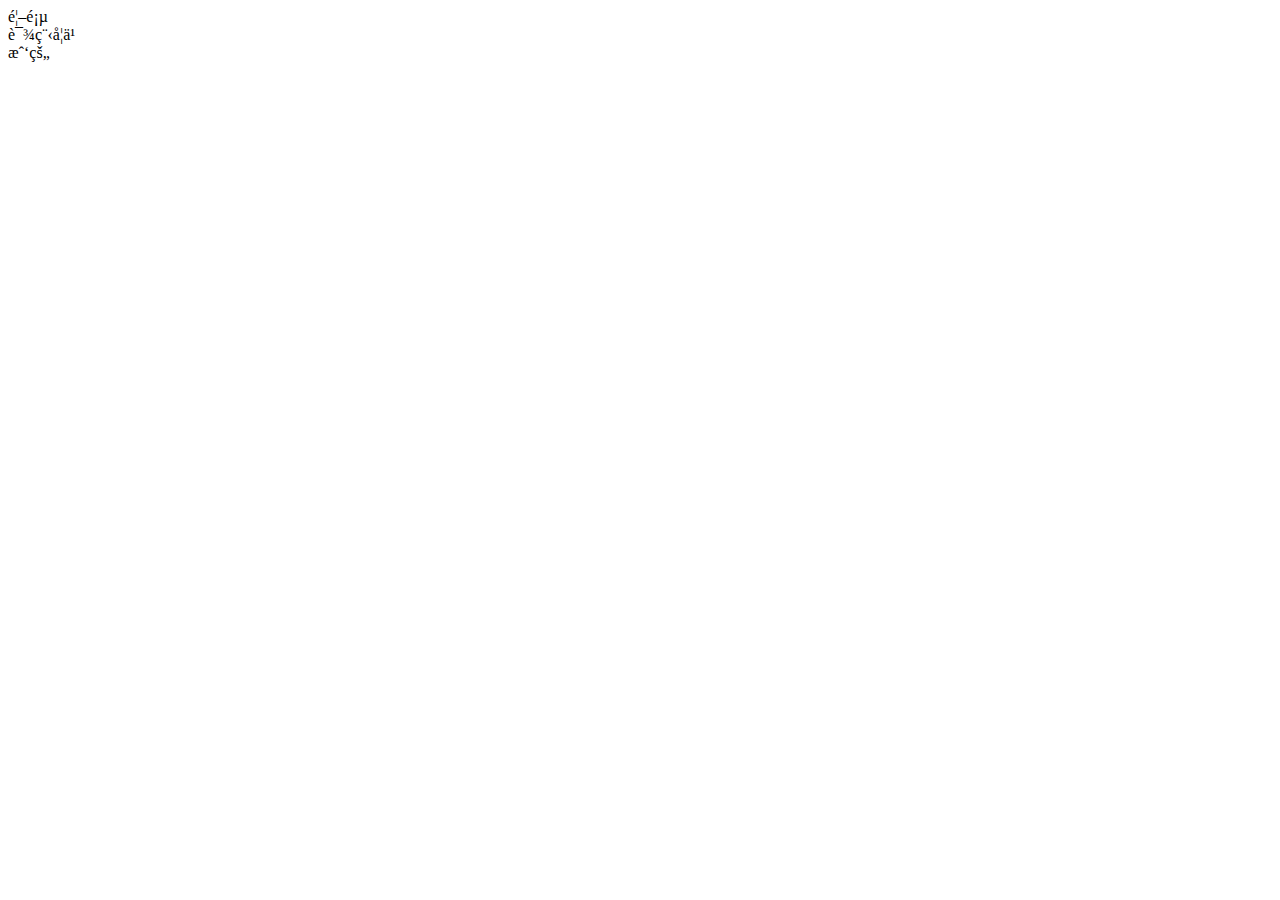
<file: footer.html>
<!-- <!DOCTYPE html>
<html>
	<head>
		<meta charset="utf-8">
		<title></title>
		<link rel="stylesheet" type="text/css" href="css/footer.css"/>
		<link rel="stylesheet" type="text/css" href="css/style.css"/>
	</head>
	<body>
		<div class="content"> -->
			<div class="foot">
				<div class="title">首页</div>
				<div>课程学习</div>
				<div>我的</div>
			</div>
		<!-- </div>
	</body>
</html> -->
</file>
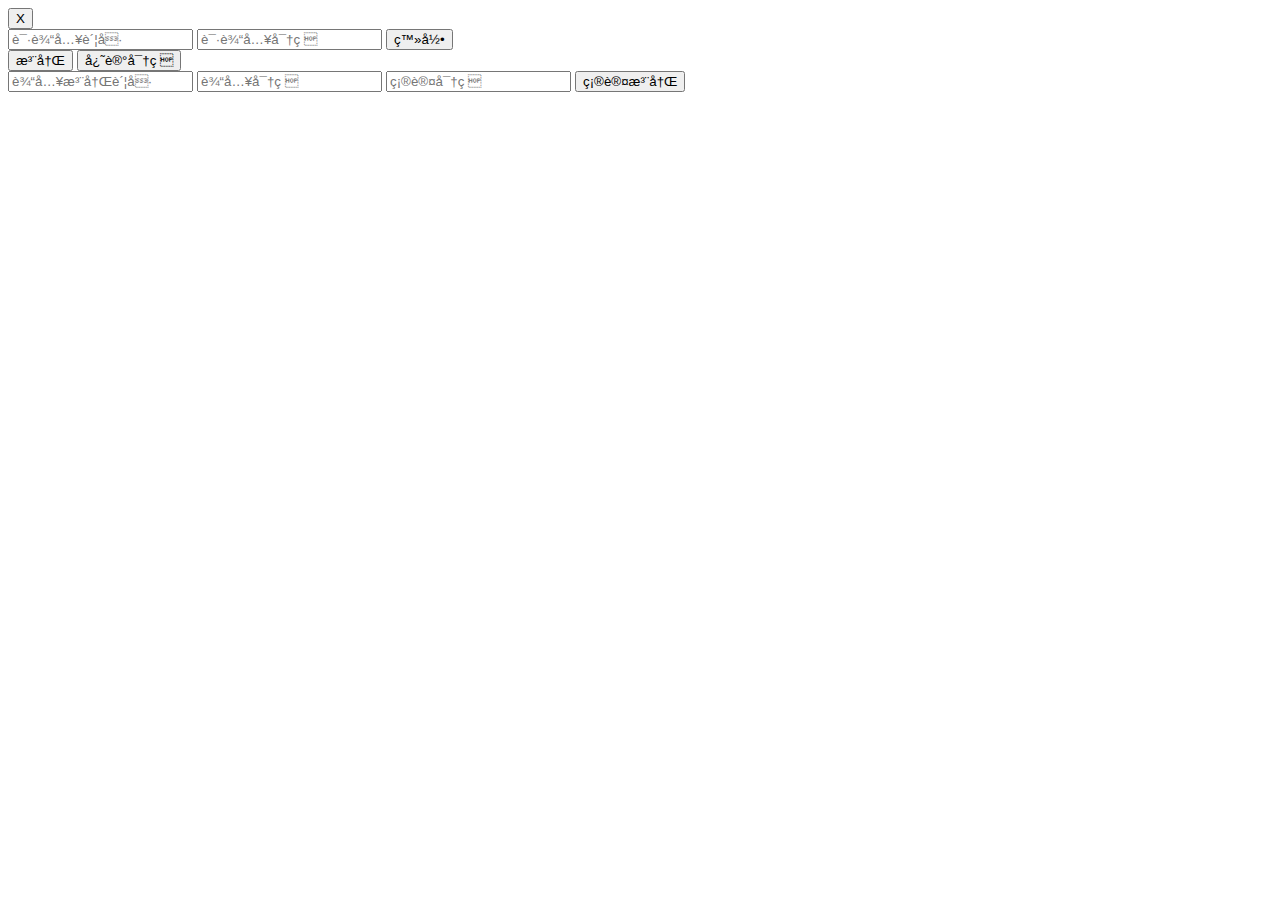
<file: login.html>
<!-- <!DOCTYPE html>
<html>
	<head>
		<meta charset="utf-8">
		<title></title>
	<link rel="stylesheet" type="text/css" href="css/login.css"/>
	<script src="js/jquery.min.js" type="text/javascript" charset="utf-8"></script>
	</head>
	<body > -->	
		<div class="background">
			<div class="title">
				<button class="X">
					X
				</button>
			</div>
			<div class="lpt">
				<input class="c"  type="text" name="input-control" id="card" value="" placeholder="请输入账号"/>
				<input class="c"  type="password" name="input-control" id="pass" value="" placeholder="请输入密码"/>
				<button class="c"> 
				<span>登录</span>
				</button>
				<div class="bottom">
					<button id="zhuce" class="e">
						注册
					</button>
					<button id="zhuce" class="f">
						忘记密码
					</button>
				</div>
			</div>
			
			<div class="zpt zlactive">
				<div class="">
					<input type="tel" name="" id="zcard" value=""  placeholder="输入注册账号" />
					<input type="password" name="" id="zpwd" value=""  placeholder="输入密码" />
					<input type="password" name="" id="zqpwd" value=""  placeholder="确认密码" />
					<input type="button" name="" id="check" value="确认注册" />
				</div>
			</div>
		</div>
	<script src="js/login.js"></script>
<!-- 	</body>
</html> -->
</file>
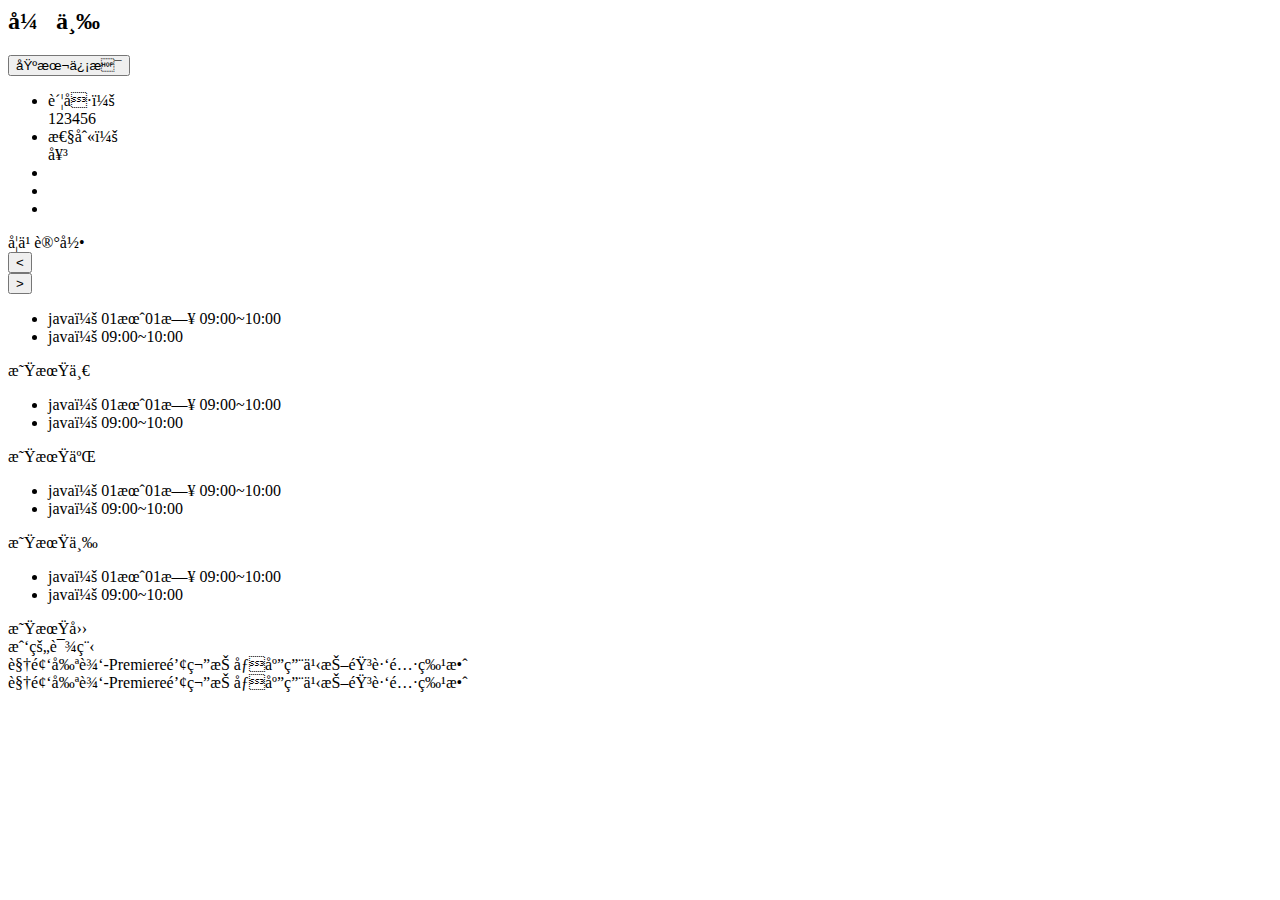
<file: my.html>
<!-- <!DOCTYPE html>
<html>
	<head>
		<meta charset="utf-8">
		<title></title>
		<script src="js/jquery-3.2.1.min.js" type="text/javascript" charset="utf-8"></script>
		<link rel="stylesheet" type="text/css" href="css/style.css"/>
		<link rel="stylesheet" type="text/css" href="css/footer.css"/>
		<link rel="stylesheet" type="text/css" href="css/my.css"/>
	</head>
	<body>
		<div class="content"> -->
			<div class="userinfo">
				<div class="left">
					<div class="headimg"></div>
					<div class="uname">
						<h2>张&nbsp;&nbsp;三</h2>
					</div>
				</div>
				<div class="right">
					<div class="utitle">
						<button>基本信息</button>
					</div>
					<div class="info">
						<ul>
							<li>
								<div class="label"><span>账号：</span></div>
								<div class="nr" id="uid"><span>123456</span></div>
							</li>
							<li>
								<div class="label" ><span>性别：</span></div>
								<div class="nr" contenteditable="true" id="usex"><span>女</span></div>
							</li>
							<li></li>
							<li></li>
							<li></li>
						</ul>
					</div>
				</div>
			</div>
			<div class="shistory">
				
				<div class="title">
					<span>学习记录</span>
				</div>
				<div class="left-spet">
					<button><</button>
				</div>
				
				<div class="right-spet">
					<button>></button>
				</div>
				<div class="main">
					<div>
						<ul>
							<li>
								<span>java：</span>
								<span>01月01日 09:00~10:00</span>
							</li>
							<li>
								<span>java：</span>
								<span> 09:00~10:00</span>
							</li>
						</ul>
						<div class="date">
							<span>星期一</span>
						</div>
					</div>
					<div>
						<ul>
							<li>
								<span>java：</span>
								<span>01月01日 09:00~10:00</span>
							</li>
							<li>
								<span>java：</span>
								<span> 09:00~10:00</span>
							</li>
						</ul>
						<div class="date">
							<span>星期二</span>
						</div>
					</div>
					
					<div>
						<ul>
							<li>
								<span>java：</span>
								<span>01月01日 09:00~10:00</span>
							</li>
							<li>
								<span>java：</span>
								<span> 09:00~10:00</span>
							</li>
						</ul>
						<div class="date">
							<span>星期三</span>
						</div>
					</div>
					
					<div class="shunshow">
						<ul>
							<li>
								<span>java：</span>
								<span>01月01日 09:00~10:00</span>
							</li>
							<li>
								<span>java：</span>
								<span> 09:00~10:00</span>
							</li>
						</ul>
						<div class="date">
							<span>星期四</span>
						</div>
					</div>
					
				</div>
			</div>
			<div class="myclass">
				<div class="title">
					<span>我的课程</span>
				</div>
				<div class="main">
					<div class="top">
						<div>
							<div class="cimg"></div>
							<div class="cname">
								<span>视频剪辑-Premiere钢笔抠像应用之抖音跑酷特效</span>
							</div>
						</div>
						<div>
							<div class="cimg"></div>
							<div class="cname">
								<span>视频剪辑-Premiere钢笔抠像应用之抖音跑酷特效</span>
							</div>
						</div>
							
					</div>
					<div class="bottom">
						<!-- <div></div> -->
					</div>
					
					<div class="footer" style="width: 100%; height: 75px;">
						
					</div>
				</div>
			</div>
			<script src="js/my.js" type="text/javascript" charset="utf-8"></script>
<!-- 		</div>
		
	</body>
</html> -->
</file>
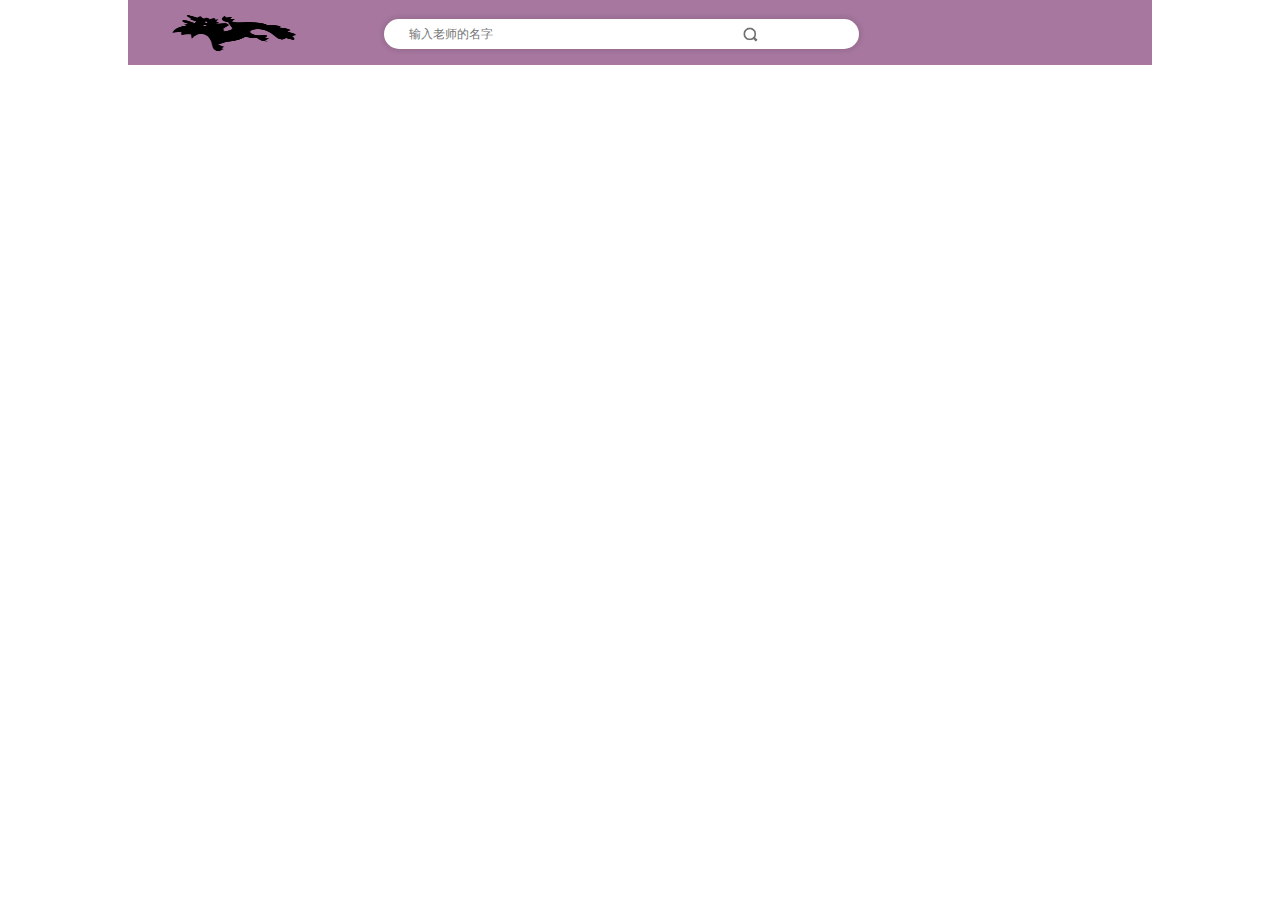
<file: WebHeader.html>
<!DOCTYPE html>
<html>
	<head>
		<meta charset="UTF-8">
		<title></title>
		<link rel="stylesheet" type="text/css" href="css/WebHeader.css"/>
		<link rel="stylesheet" type="text/css" href="css/style.css"/>
	</head>
	<body>
		<div class="content">
			<div id="header">
					<!--一级导航栏-->
			           <div class="header-nav">
			            <div class="container">   <!-- container的意思是容器  -->
			            	<!--：左侧logo -->
			            	<h1 class="header-logo">
			            		<a href="">
			            			<img src="./img/龙肖.png"/> <!--暂无logo -->
			            		</a>
			            	</h1>
			            	<!-- 搜索和登录   -->
			            	<div class="header-intermediate"> <!--intermediate的意思是中间 -->
			            		<!-- 搜索输入   -->
			            		<div class="search">
			            			<div class="ipt">
			            				<input type="text" id="search_btn"class="search_ipt" placeholder="输入老师的名字"/>
			            				<img src="./img/搜索.png" class="rightimg"/>
			            			</div>
			            		</div>
			            	</div>
			            	<!-- 实时时间   -->
			            	<div id="time">
								<script type="text/javascript">
									var add=setInterval("getTime()",1000);
									//stop()这个函数主要是清除设置的定时器
									function stop() {
									    clearInterval(add);
									}
									//这个函数主要是获取时间然后写入div中
									function getTime() {
									    var date=new Date().toLocaleString();//创建date对象，获取时间
									    var id1=document.getElementById("time");//通过div标签的id多去div标签
									    id1.innerHTML=date;//将时间通过innerHTML属性写入div标签中
									}
								</script>
							</div>
			            </div>
			        </div>
			        <!-- 一级导航栏 -->
			</body>
			
		</div>
</html>
</file>
<file: css/footer.css>
.foot{
	/* border: 1px solid red; */
	width: 80%;
	height: 60px;
	position: fixed;
	bottom: 2px;
	display: flex;
	justify-content: space-between;
	border-top: 2px solid #A7779F;
	border-bottom: 2px solid #A7779F;
	background-color: white;
	box-shadow: 0px 0px 5px 1px gray;
	z-index: 10;
}

.foot div{
	width: 30%;
	height: 100%;
	border-left: 2px solid #A7779F;
	border-right: 2px solid #A7779F;
	text-align: center;
	line-height: 60px;
	font-size: 30px;
	color: #9E5E90;
	font-weight: bold;
	text-shadow: 0px 2px 1px black;
	cursor: pointer;
}

.foot div:hover{
	font-size: 35px;
	background-color: #A7779F;
}
</file>
<file: css/style.css>
*{
	margin: 0;
	padding: 0;
	list-style: none;
	
}
.content{
	width: 80%;
	margin: 0px 10%;
}

.bc{
	width: 100%;
	position: fixed;
	left: 0;
	bottom: 0;
	z-index: -1;
	/* background-image: url(../img/teacher-1.jpg); */
	/* background-size: auto; */
}
</file>
<file: css/login.css>
.background{
	height: 400px;
	width: 500px;
	border: 1px solid #A7779F;
	position: fixed;
	top: 20%;
	left: 35%;
	background-color: white;
	border-radius: 5px 5px 5px 5px;
	box-shadow: 0px 0px 5px 2px ghostwhite;
}

.background .title{
	width: 100%;
	height: 50px;
	border: 1px solid  #A7779F;
	background-color: #A7779F;
}

.background .title button{
	width: 30px;
	height: 30px;
	/* border: 1px solid red; */
	margin: 10px;
	background-color: #A7779F;
	border: none;
	font-size: 20px;
	outline: none;
	
}

.background .title button:hover{
	background-color: white;
	border: 1px solid #666;
	box-shadow: 0px 0px 5px 1px #666;
	text-shadow: 0px 0px 3px #666666;
}

.background .lpt{
	margin-top: 20px;
	width: 100%;
	/* border: 1px solid  red; */
	height: 80%;
}

.background .lpt>button{
	background-color: #A7779F;
	cursor: pointer;
}

.background .lpt>input{
	text-indent: 10px;
	color: #666;
}

/* 未输入账号时输入框样式 */
.nullid::-webkit-input-placeholder{
	color: red !important;
	font-size: 16px !important;
	
}

.background .lpt .bottom{
	margin-top: 30px;
}

.c{
	width:90% ;
	height: 15%;
	border: 1px solid #A7779F;
	margin-top: 20px;
	margin-left: 5%;
	border-radius: 5px 5px 5px 5px;
	/* background-color: #A7779F; */
	font-size: 22px;
	outline: none;
	
}

.e{
	width: 100px;
	height: 8%;
	border: 0px solid #000000;
	margin-left: 25px;
	margin-top: 10px;
	font-size: 18px;
	outline: none;
	background-color: white;
	color: #A7779F;
	cursor: pointer;
	
}
.f{
	background-color: white;
	width: 100px;
	height: 8%;
	border: 0px solid #000000;
	margin-top:10px ;
	position: absolute;
	right: 38px;
	font-size: 18px;
	outline: none;
	color: #A7779F;
	cursor: pointer;
	
}
.a{
	text-decoration: none;
	color: color: #A7779F;;
}


/* 注册 */
.zpt{
	margin-top: 20px;
	width: 100%;
	/* border: 1px solid  red; */
	height: 80%;
}

.zlactive{
	display: none;
}

.zpt div{
	width: 100%;
	height: 100%;
}

.zpt div input{
	width:90% ;
	height: 15%;
	border: 1px solid #A7779F;
	margin-top: 20px;
	margin-left: 5%;
	border-radius: 5px 5px 5px 5px;
	/* background-color: #A7779F; */
	font-size: 22px;
	outline: none;
}

.zpt div input:nth-last-child(1){
	background-color: #A7779F;
}
</file>
<file: css/my.css>
/* 用户信息 */
.userinfo{
	width: 100%;
	/* border: 1px solid red; */
	height: 400px;
	display: flex;
}

.userinfo .left{
	width: 40%;
	height: 100%;
	border: 1px solid #A7779F;
}

.userinfo .left .headimg{
	width: 300px;
	height: 300px;
	border: 1px solid #A7779F;
	margin: 0 auto;
	border-radius: 150px;
	/* background-image: url("https://timgsa.baidu.com/timg?image&quality=80&size=b9999_10000&sec=1601616870285&di=ff31dc3a8dac28d6693afa1b39707c24&imgtype=0&src=http%3A%2F%2Fb-ssl.duitang.com%2Fuploads%2Fitem%2F201901%2F19%2F20190119231949_buetu.jpg"); */
	background-size: 100%;
	text-align: center;
	line-height: 300px;
	font-size: 30px;
	color: #A7779F;
	cursor: pointer;
}

.userinfo .left .uname{
	width: 300px;
	height: 15%;
	/* border: 1px solid red; */
	margin: 0 auto;
	margin-top: 15px;
	text-align: center;
	color: #A7779F;
}

.userinfo .right{
	width: 60%;
	height: 100%;
	/* border: 1px solid red; */
}

.userinfo .right .utitle{
	width: 100%;
	height: 20%;
}

.userinfo .right .utitle button{
	width: 100%;
	height: 100%;
	font-size: 30px;
	outline: none;
	background-color: white;
	border: none;
	color: #9E5E90;
}

.userinfo .right .info{
	width: 100%;
	height: 80%;
}

.userinfo .right .info ul{
	width: 100%;
	height: 100%;
	/* border: 1px solid red; */
	
}

.userinfo .right .info ul li{
	width: 100%;
	height: 16%;
	/* border: 1px solid red; */
	border-top: 1px solid #F6E4D6;
	margin-top: 1.7%;
	display: flex;
	position: relative;
}

.userinfo .right .info ul li:nth-last-child(1){
	border-bottom: 1px solid #F6E4D6;
}
.userinfo .right .info .label{
	width: 20%;
	/* height: 100%; */
	/* border: 1px solid red; */
	position: absolute;
	bottom: 0px;
}


.userinfo .right .info .label span{
	display: inline-block;
	/* border: 1px solid red; */
	height: 100%;
	width: 100%;
	text-align:right;
	font-size: 22px;
	color: #A7779F;
	
}

.userinfo .right .info .nr{
	/* position: relative; */
}

.userinfo .right .info .nr span{
	text-align:left;
	font-size: 22px;
	color: #A7779F;
	position: absolute;
	bottom: 0px;
	left: 25%;
}

/* 学习记录 */
.shistory{
	width: 100%;
	height: 450px;
	/* border: 1px solid red; */
	margin-top: 20px;
	position: relative;
}

.shistory .title{
	background-color: #A7779F;
	height: 50px;
	font-size: 20px;
	line-height: 50px;
}

.shistory .title span{
	height: 100%;
	margin-left: 5%;
	color: #9E5E90;
}

.shistory .main{
	width: 99.8%;
	height: 90%;
	/* border: 1px solid red; */
	border-bottom: 1px solid #9E5E90;
	border-left: 1px solid #9E5E90;
	border-right: 1px solid #9E5E90;
}

.shistory .main div{
	width: 25%;
	height: 100%;
	/* border: 1px solid #9E5E90; */
	border-left: 1px solid #9E5E90;
	border-right: 1px solid #9E5E90;
	float: left;
	margin-left: 6.25%;
}

.shistory .main div ul{
	width: 100%;
	height: 85%;
	/* border: 1px solid red; */
	overflow: scroll;
	overflow-x: hidden;
	overflow-y: hidden;
}

.shistory .main div ul:hover{
	overflow-y: visible;
}


.shistory .main div ul::-webkit-scrollbar{
	width: 5px;
}

.shistory .main div ul::-webkit-scrollbar-track{
	  background-color: white;
	  -webkit-border-radius: 2em;
	  -moz-border-radius: 2em;
	  border-radius: 2em;
	  border: 1px solid lightgray;
}

.shistory .main div ul::-webkit-scrollbar-thumb{
	background-color: #A7779F;
	-webkit-border-radius: 2em;
	-moz-border-radius: 2em;
	border-radius: 2em;
	/* border: 1px solid lightgray; */
}
.shistory .main div ul li{
	width: 100%;
	height: 15%;
	/* border: 1px solid red; */
	border-bottom: 1px dotted #A7779F;
	position: relative;
}

.shistory .main div ul li span{
	display: block;
	font-size: 20px;
	color: #A7779F;
	position: absolute;
	bottom: 0px;
	/* border: 1px solid forestgreen; */
	overflow: hidden;
	text-overflow:ellipsis;
	white-space: nowrap;
}

.shistory .main div ul li span:nth-last-child(1){
	right: 8px;
	width: 70%;
}

.shistory .main div ul li span:nth-last-child(2){
	left: 8px;
	width: 20%;
	overflow: hidden;
	text-overflow:ellipsis;
	white-space: nowrap;
}

.shistory .main .date{
	width: 100%;
	height: 14.8%;
	margin: 0;
	text-align: center;
	font-size: 25px;
	line-height: 56px;
	color: #9E5E90;
	background-color: #FBF2ED;
	/* border-bottom: 1px solid #9E5E90; */
	border-top: 1px solid #9E5E90;
	border-left: none;
	border-right: none;
}

/* 我的课程 */
.myclass{
	width: 100%;
	height: 650px;
	/* border: 1px solid red; */
	margin-top: 25px;
}

.myclass .title{
	background-color: #A7779F;
	height: 50px;
	font-size: 20px;
	line-height: 50px;
}

.myclass .title span{
	height: 100%;
	margin-left: 5%;
	color: #9E5E90;
}

.myclass .main{
	width: 99.8%;
	height: 600px;
	border-left: 1px solid #9E5E90;
	border-right: 1px solid #9E5E90;
	overflow: scroll;
	overflow-x: hidden;
	overflow-y: hidden;
}

.myclass .main:hover{
	overflow-y: visible;
}

.myclass .main .top, .myclass .main .bottom{
	width: 100%;
	height: 50%;
	/* border: 1px solid red; */
	border-bottom: 1px solid #9E5E90;
}

.myclass .main .top>div{
	width: 20%;
	height: 94%;
	/* border: 1px solid red; */
	float: left;
	margin-left: 3.8%;
	margin-top: 15px;
/* 	border-left: 1px solid #9E5E90;
	border-right: 1px solid #9E5E90; */
}

.myclass .main .top .cimg{
	width: 100%;
	height: 80%;
	margin: 0px 0px;
	/* border: 1px solid red; */
	background-image: url("http://cdn.tmooc.cn/bsfile//courseImg///280c6025caa14649ba86b3561db92066.jpg");
	background-size: 100%;
	box-shadow: 0px 0px 5px 1px #666;
}

.myclass .main .top .cname{
	width: 100%;
	height: 15%;
	margin: 5px 0px;
	/* border: 1px solid red; */
	color: #9E5E90;
	font-weight: bold;
}


.myclass .main .bottom div{
	width: 20%;
	height: 94%;
	border: 1px solid red;
	float: left;
	margin-left: 3.8%;
	margin-top: 15px;
}

.myclass .main::-webkit-scrollbar{
	width: 5px;
}

.myclass .main::-webkit-scrollbar-track{
	  background-color: white;
	  -webkit-border-radius: 2em;
	  -moz-border-radius: 2em;
	  border-radius: 2em;
	  border: 1px solid lightgray;
}

.myclass .main::-webkit-scrollbar-thumb{
	background-color: #A7779F;
	-webkit-border-radius: 2em;
	-moz-border-radius: 2em;
	border-radius: 2em;
	/* border: 1px solid lightgray; */
}



/* 学习记录左边按钮 */
.shistory .left-spet{
	width: 6% ;
	height: 90%;
	position: absolute;
	left: 0.5%;
	bottom: -1%;
	/* border: 1px solid red; */
	/* display: none; */
}

.shistory .right-spet{
	width: 6% ;
	height: 90%;
	position: absolute;
	right: 0.5%;
	bottom: -1%;
	
	/* border: 1px solid red; */
}

.shistory  .left-spet>button{
	width: 99%;
	height: 100%;
	outline: none;
	background-color: rgba(0,0,0,0);
	border: none;
	font-size: 30px;
	color: #A7779F;
	visibility: hidden;
	opacity: 0.6;
	cursor: pointer;
}

.shistory  .right-spet>button{
	width: 99%;
	height: 100%;
	outline: none;
	background-color: rgba(0,0,0,0);
	border: none;
	font-size: 30px;
	color: #A7779F;
	visibility: hidden;
	opacity: 0.6;
	cursor: pointer;
}


/* 学习记录是否显示 */
.shunshow{
	display: none;
}
</file>
<file: css/WebHeader.css>
#header{
	width: 100%;
	height: 65px;
	/* border: 1px solid red; */
}
.header-nav{
	/* border: 10px solid seagreen; */
/*    margin-left: 10%;
    margin-right: 10%;  /* 边界 */ 
	
	width: 100%;
	height: 100%;
	background-color: #A7779F;
	position: relative;
}
.header-nav .header-logo{
	float: left;
    position: absolute;
    left: 3%;
    /* top: 5px; */
    /* border: 10px solid red; */
    line-height: 70px; 
}
.header-logo img{
    width: 150px;
    height: 65px;
    position: absolute;
    /* left: 88px; */
    /* top: 12px; */
}
.header-nav .header-intermediate{
	border-radius: 20px;
	width: 50%;
	height: 100%;
	margin: 0 auto;
	/* border: 1px solid red; */
	line-height: 65px;
	position: relative;
}
/* 搜索框样式   */
.header-nav .header-intermediate .search input{
/* 	-webkit-appearance: none;
    -moz-appearance: none; */
    /* appearance: none; */
    /* outline: 0; */
    width: 400px;
    height: 30px;
    /* border: 0px solid #fff; */
    border-radius: 20px;
    box-shadow: 0 0 5px 2px rgba(0,0,0,0.1);
    padding: 0px 50px 0px 25px;
	outline: none;
	border: none;
	line-height: 30px;
	font-size: 12px;
	color: #A7779F;
/*    top: 4.3%;
    position: absolute;
    left: 35%; */
}
.header-nav .header-intermediate .search .rightimg{
    padding: 0px 15px;
    width: 15px;
    height: 15px;
	position: absolute;
	top: 42%;
	right: 24%;
	cursor: pointer;
}
/*.header-nav .header-intermediate img{	
	width: 15px;
	height: 15px;
	padding: 0px 150px;
	border: 5px solid green;
}*/
/*    	id的索引要用#   */
#time{
   position: absolute;
    right: 7%;
	top: 0px;
    /* border: 1px solid gray; */
    font-size: x-large;
	line-height: 70px;
	color: #9E5E90;
}
</file>
